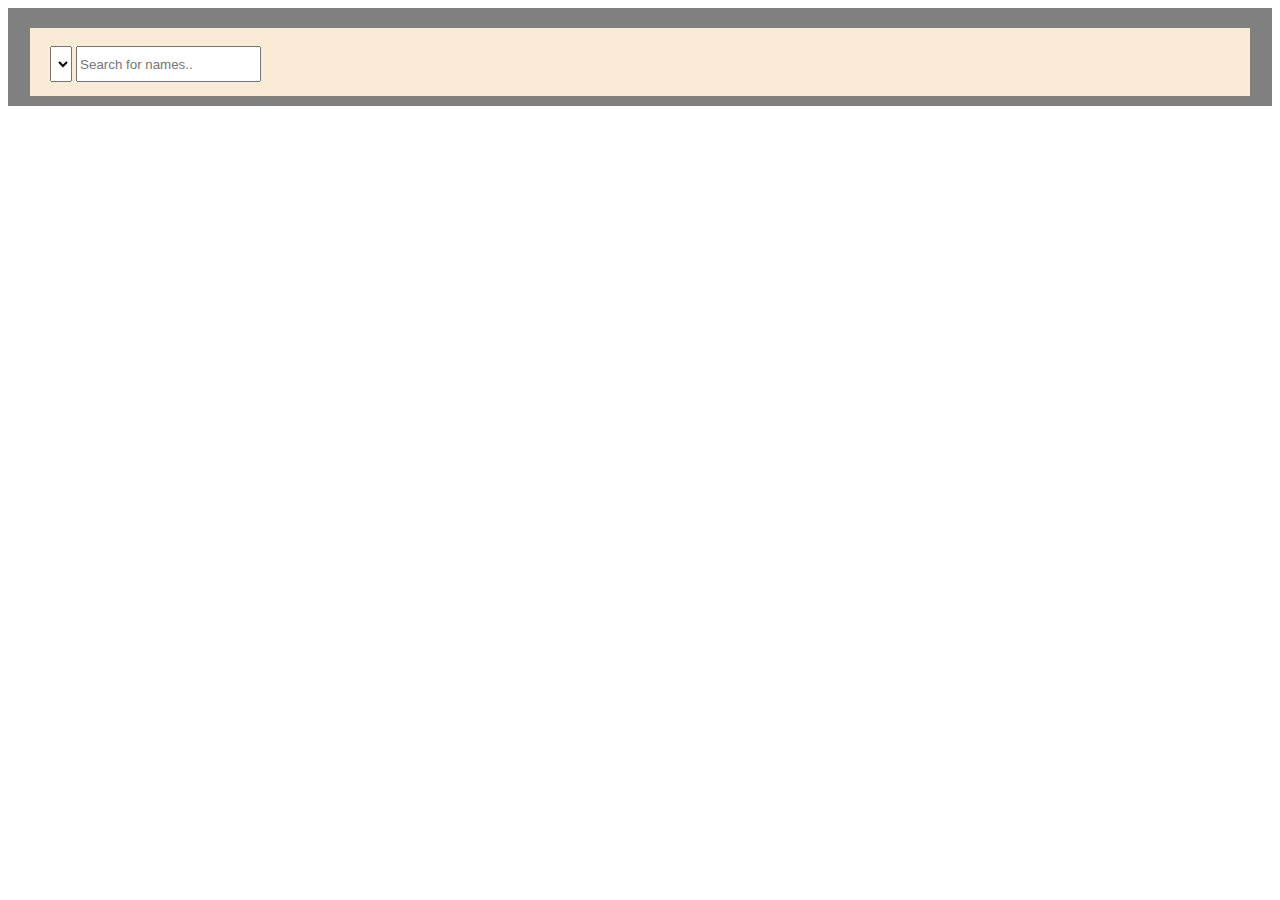
<file: pageEpisodes.html>
<!DOCTYPE html>
<html lang="en">
  <head>
    <meta charset="UTF-8" />
    <meta name="viewport" content="width=device-width, initial-scale=1.0" />
    <title>TV Show Project</title>
    <link href="style.css" rel="stylesheet" />
    <link rel="icon" href="/favicon.ico" type="image/x-icon" />
  </head>

  <body>
    <div id = "allepis" class="episodesroot">
      <div id="searchInputBlock" class="searchBlock">
        <select id="selectepisode" class="selectEpisode"></select>
        <input type="text" id="searchEpisodesInput" placeholder="Search for names.." class="searchEpisodesInput">
        <span id="findStat"></span>
      </div>
      <div id="root"></div>
    </div>

    <!-- Loads a provided function called getAllEpisodes() which returns all episodes -->
    
    
    <!-- Loads YOUR javascript code -->
    <script src="script.js"></script>
    
  </body>
</html>
</file>
<file: style.css>
#root {
  display: flex;
  flex-wrap: wrap;
  padding-top: 10px;
  margin-left: auto;
  margin-right: auto;
  width: 80%;  
}
.episodesroot{
  background-color: gray;
  padding-top: 20px;
}
.episodesStyle{
  display: flex;
  flex-wrap: wrap;
  padding-top: 10px;
  margin-left: auto;
  margin-right: auto;
  width: 80%;
}


.titleepisodeClass{
  margin-left: auto;
  margin-right: auto;
  width: 80%;
  padding: 2%;
  color: black;
  text-align: center;
  border-style: solid;
  border: 1.5px solid;
  border-radius: 10px;
}

.episodeclass a:link { color: #10291b; text-decoration: none; }
.episodeclass a:visited { color: #10291b; text-decoration: none; }


.imageEpisodeClass{
  display: block;
  width: 80%;
  margin-left: auto;
  margin-right: auto;
}

.summaryEpisodeClass{
  margin-left: 5%;
  margin-right: 5%;
}

.episodeclass {
  background-color: white;
  /*width:20%;*/
  margin: 20px;
  display: block;
  justify-content: space-between;
  flex: 1 300px;
  height: auto;
  max-width: 20%;
}

.searchBlock{
  height: 60px;
  background-color: antiquewhite;
  margin-left: auto;
  margin-right: auto;
  padding-top: 8px;
  padding-left: 20px;
  width: 95%;
  font-size: large;
}

.searchEpisodesInput{
  margin-top: 10px;
  height: 30px;
}
.selectEpisode{
  height: 36px;
  margin-top: 10px;
}

.selectShow {
  height: 36px;
  margin-top: 10px;
}
</file>
